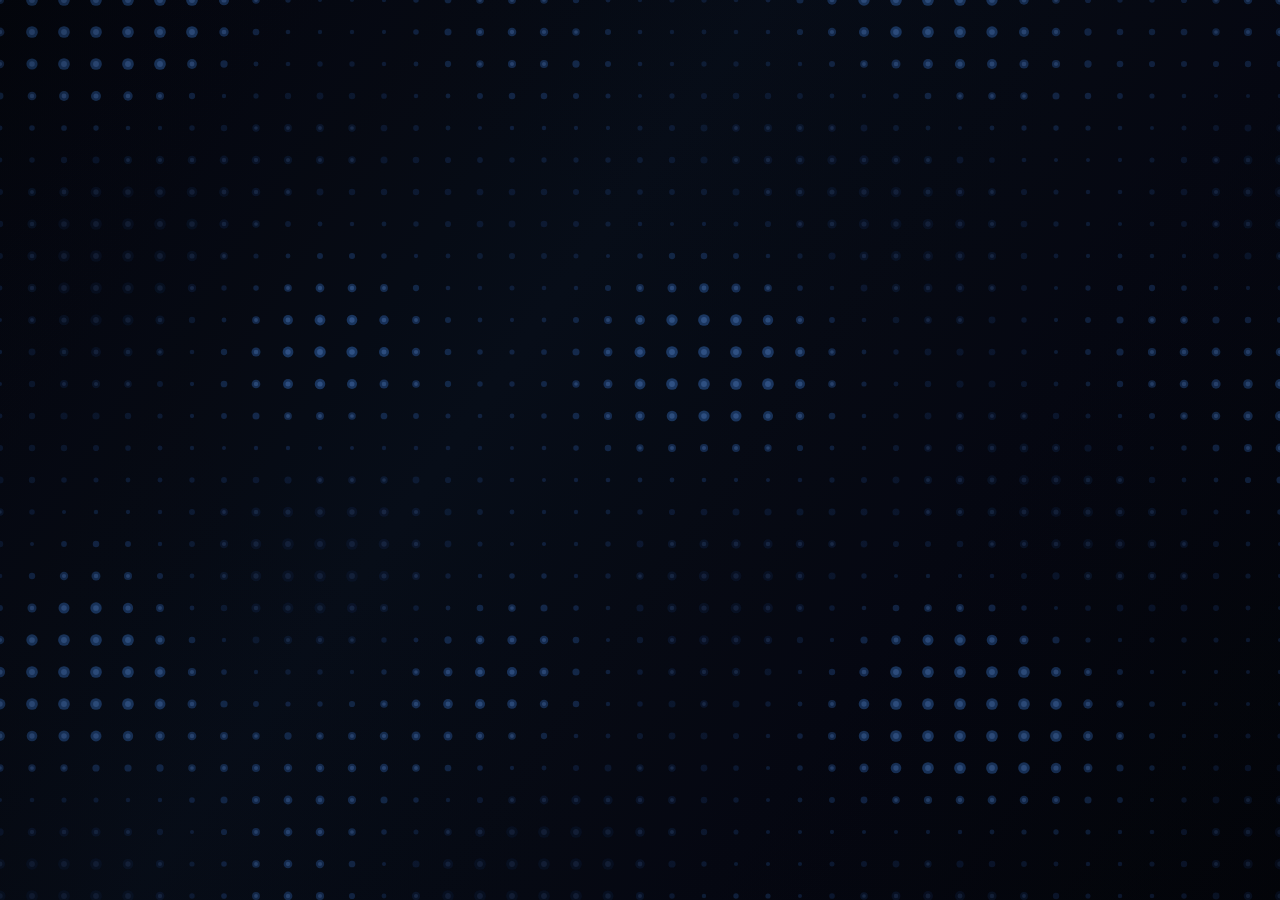
<file: bgtest.html>
<!DOCTYPE html>
<html lang="ru">
<head>
    <meta charset="UTF-8">
    <meta name="viewport" content="width=device-width, initial-scale=1.0, user-scalable=no">
    <title>dark fluid waves</title>
    <style>
        * {
            margin: 0;
            padding: 0;
            box-sizing: border-box;
        }

        body {
            min-height: 100vh;
            background: #05070f;
            overflow: hidden;
        }

        canvas {
            position: fixed;
            top: 0;
            left: 0;
            width: 100%;
            height: 100%;
            display: block;
        }
    </style>
</head>
<body>
    <canvas id="canvas"></canvas>

    <script>
        const canvas = document.getElementById('canvas');
        const ctx = canvas.getContext('2d');

        let w, h;
        let time = 0;
        
        function resize() {
            w = window.innerWidth;
            h = window.innerHeight;
            canvas.width = w;
            canvas.height = h;
        }
        
        function draw() {
            time += 0.01;
            
            ctx.clearRect(0, 0, w, h);
            
            const grad = ctx.createLinearGradient(0, 0, w, h);
            grad.addColorStop(0, '#03050c');
            grad.addColorStop(0.4, '#080e1a');
            grad.addColorStop(0.7, '#050812');
            grad.addColorStop(1, '#020308');
            ctx.fillStyle = grad;
            ctx.fillRect(0, 0, w, h);
            
            const gridSpacing = 32;
            const cols = Math.ceil(w / gridSpacing) + 3;
            const rows = Math.ceil(h / gridSpacing) + 3;
            
            for (let i = 0; i < cols; i++) {
                for (let j = 0; j < rows; j++) {
                    const x = i * gridSpacing - gridSpacing;
                    const y = j * gridSpacing - gridSpacing;
                    
                    const waveX = Math.sin(x * 0.015 + time) * Math.cos(y * 0.01 + time * 0.6);
                    const waveY = Math.cos(y * 0.018 - time * 0.9) * 0.7;
                    const waveDiag = Math.sin((x + y) * 0.012 - time * 1.1) * 0.5;
                    const waveComplex = Math.sin(x * 0.008) * Math.cos(y * 0.008 + time) * 0.8;
                    
                    let intensity = (waveX + waveY + waveDiag + waveComplex) / 2.2;
                    intensity = Math.max(-0.7, Math.min(0.7, intensity));
                    
                    const normInt = (intensity + 0.7) / 1.4;
                    
                    let r = 20 + 35 * normInt;
                    let g = 45 + 70 * normInt;
                    let b = 100 + 100 * normInt;
                    
                    r = Math.min(75, Math.max(8, r));
                    g = Math.min(120, Math.max(20, g));
                    b = Math.min(200, Math.max(45, b));
                    
                    const alpha = 0.3 + normInt * 0.45;
                    const radius = 2 + Math.abs(intensity) * 5.5;
                    
                    ctx.beginPath();
                    ctx.arc(x, y, radius, 0, Math.PI * 2);
                    ctx.fillStyle = `rgba(${Math.floor(r)}, ${Math.floor(g)}, ${Math.floor(b)}, ${alpha * 0.65})`;
                    ctx.fill();
                    
                    if (Math.abs(intensity) > 0.3) {
                        ctx.beginPath();
                        ctx.arc(x, y, radius * 0.5, 0, Math.PI * 2);
                        ctx.fillStyle = `rgba(110, 160, 240, ${alpha * 0.4})`;
                        ctx.fill();
                    }
                }
            }
            
            const overlayGrad = ctx.createRadialGradient(w * 0.3, h * 0.4, 100, w * 0.7, h * 0.6, w * 0.9);
            overlayGrad.addColorStop(0, 'rgba(4, 8, 18, 0)');
            overlayGrad.addColorStop(0.5, 'rgba(6, 10, 20, 0.15)');
            overlayGrad.addColorStop(1, 'rgba(2, 3, 8, 0.45)');
            ctx.fillStyle = overlayGrad;
            ctx.fillRect(0, 0, w, h);
            
            ctx.fillStyle = 'rgba(3, 5, 12, 0.08)';
            ctx.fillRect(0, 0, w, h);
        }
        
        function loop() {
            draw();
            requestAnimationFrame(loop);
        }
        
        window.addEventListener('resize', () => {
            resize();
        });
        
        resize();
        loop();
    </script>
</body>
</html>
</file>
